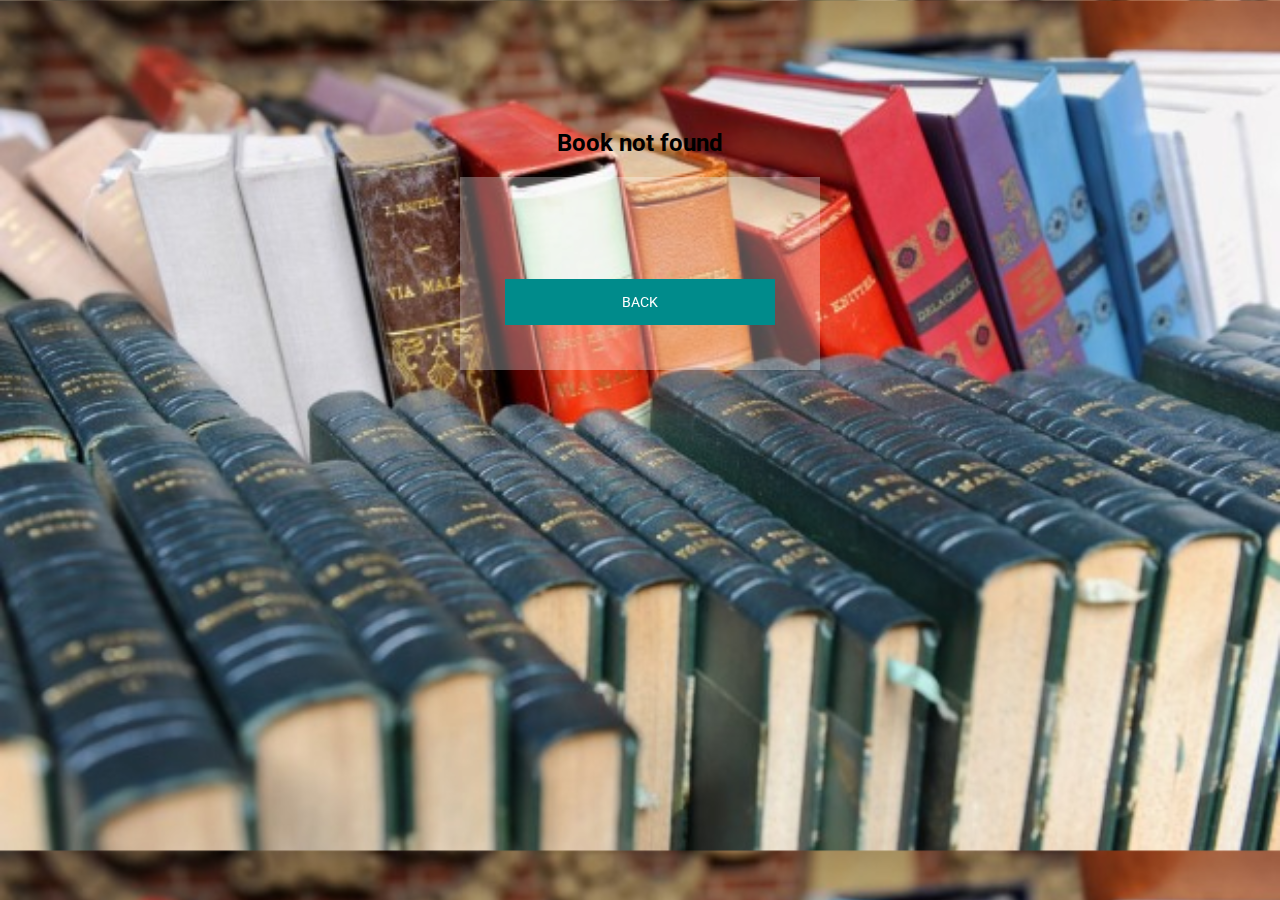
<file: book_not_found.html>
<!DOCTYPE html>
<html>
<head>
	<title> Book search</title>
	<link rel= "stylesheet" type= "text/css" href= "book_not_found.css">
</head>
<body>
<div class="login-page">
        <!--img src="book_not_found.jpg" height="250" width="300"-->
<h2> Book not found</h2>
  <div class="form">
    <form class="login-form" action='booksearch.html'>
        <br>
        <br>
        <br>
      <!--input type="text" placeholder="Enter the book name and author name"/>
	  <br>
      <input type="text" placeholder="Enter the book edition"/>
    <br>
      <input type="text" placeholder="Available or not??"/-->
<!--PUT PHP MSG HERE-->

      <button>BACK</button>
      
    </form>
  </div>
</div>

</body>
</html>
</file>
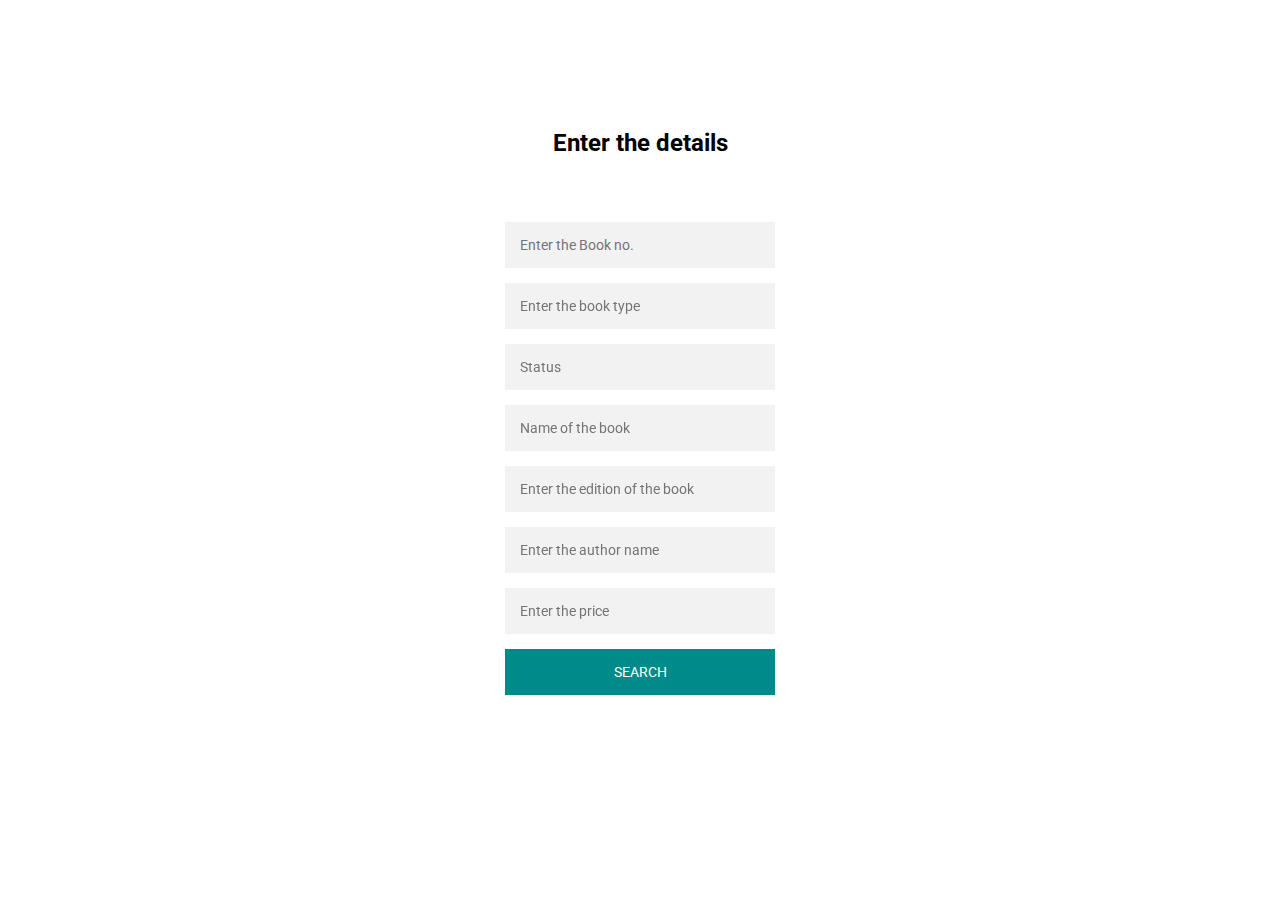
<file: bookinsert.html>
<!DOCTYPE html>
<html>
<head>
	<title> Book search</title>
	<link rel= "stylesheet" type= "text/css" href= "bookinsert.css">
</head>
<body>
<div class="login-page">
<h2> Enter the details</h2>
  <div class="form">
    <!--form class="register-form">
      <input type="text" placeholder="name"/>
      <input type="password" placeholder="password"/>
      <input type="text" placeholder="email address"/>
      <button>create</button>
      <p class="message"><a href="#"></a></p>
    </form-->
    <form class="login-form" method="POST" action="insert-books.php" >
      <input type="text" placeholder="Enter the Book no." name="bno"/>
	  <br>
      <input type="text" placeholder="Enter the book type" name="btype"/>
    <br>
      <input type="text" placeholder="Status" name="status"/>
      <br>
      <input type="text" placeholder="Name of the book" name="name"/>
      <br> <input type="text" placeholder="Enter the edition of the book" name="edition"/>
      <br> <input type="text" placeholder="Enter the author name" name="author"/>
      <br>
      <input type="text" placeholder="Enter the price" name="price"/>
      <br>
      <button>Search</button>
      
    </form>
  </div>
</div>
<!--script type = "javascript">
	$('.message a').click(function(){
	$('form').animate({height: "toggle", opacity: "toggle"}, "slow");
	});
</script-->
</body>
</html>
</file>
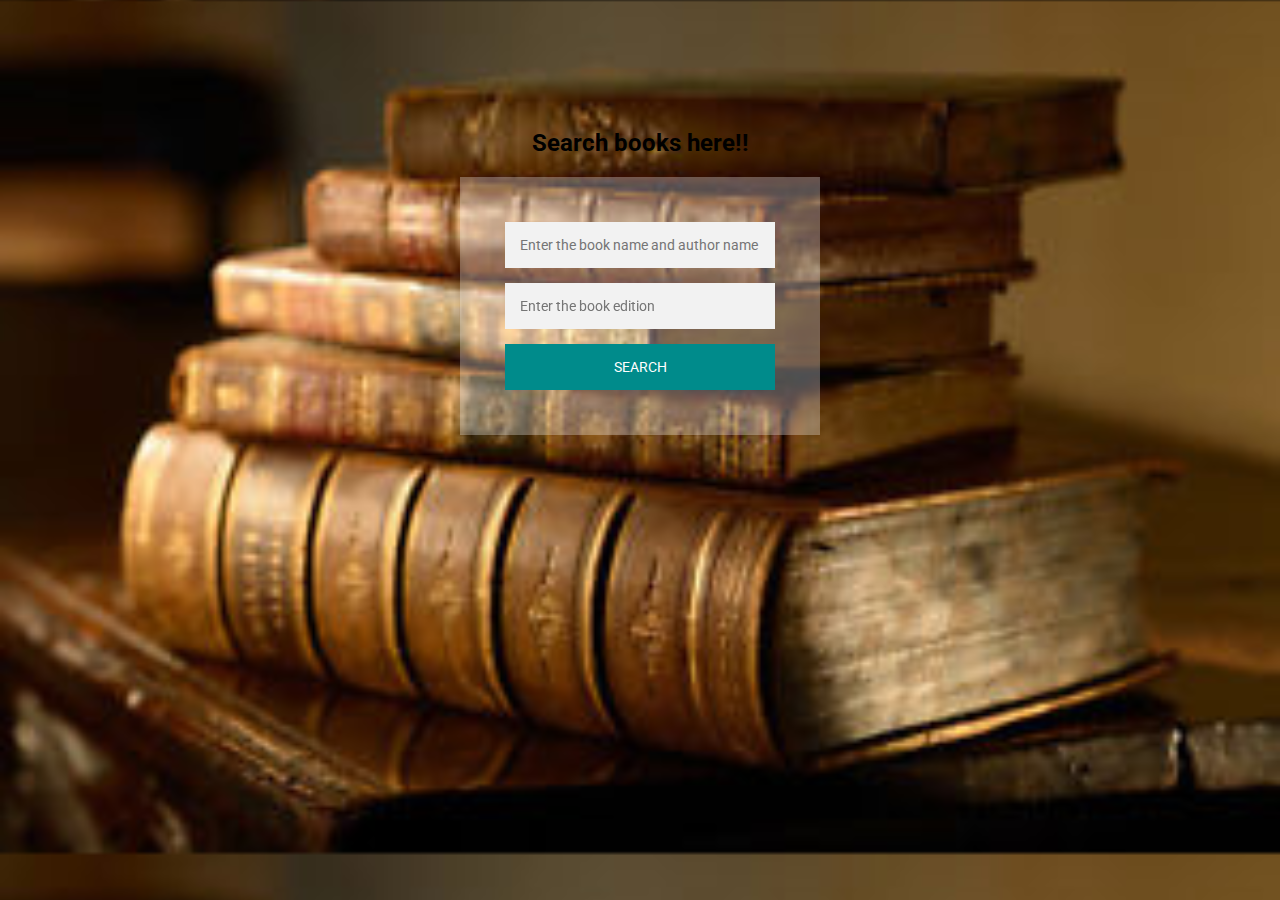
<file: booksearch.html>
<!DOCTYPE html>
<html>
<head>
	<title> Book search</title>
	<link rel= "stylesheet" type= "text/css" href= "booksearch.css">
</head>
<body>
<div class="login-page">
<h2> Search books here!!</h2>
  <div class="form">
    
    <form class="login-form" method='POST' action='bsearch.php'>
      <input type="text" placeholder="Enter the book name and author name" name='bname'/>
	  <br>
      <input type="text" placeholder="Enter the book edition" name='edition'/>
    <br>
      <!--<input type="submit" placeholder="Available or not??" name='search's/>-->
      <button>Search</button>
      
    </form>
  </div>
</div>

</body>
</html>
</file>
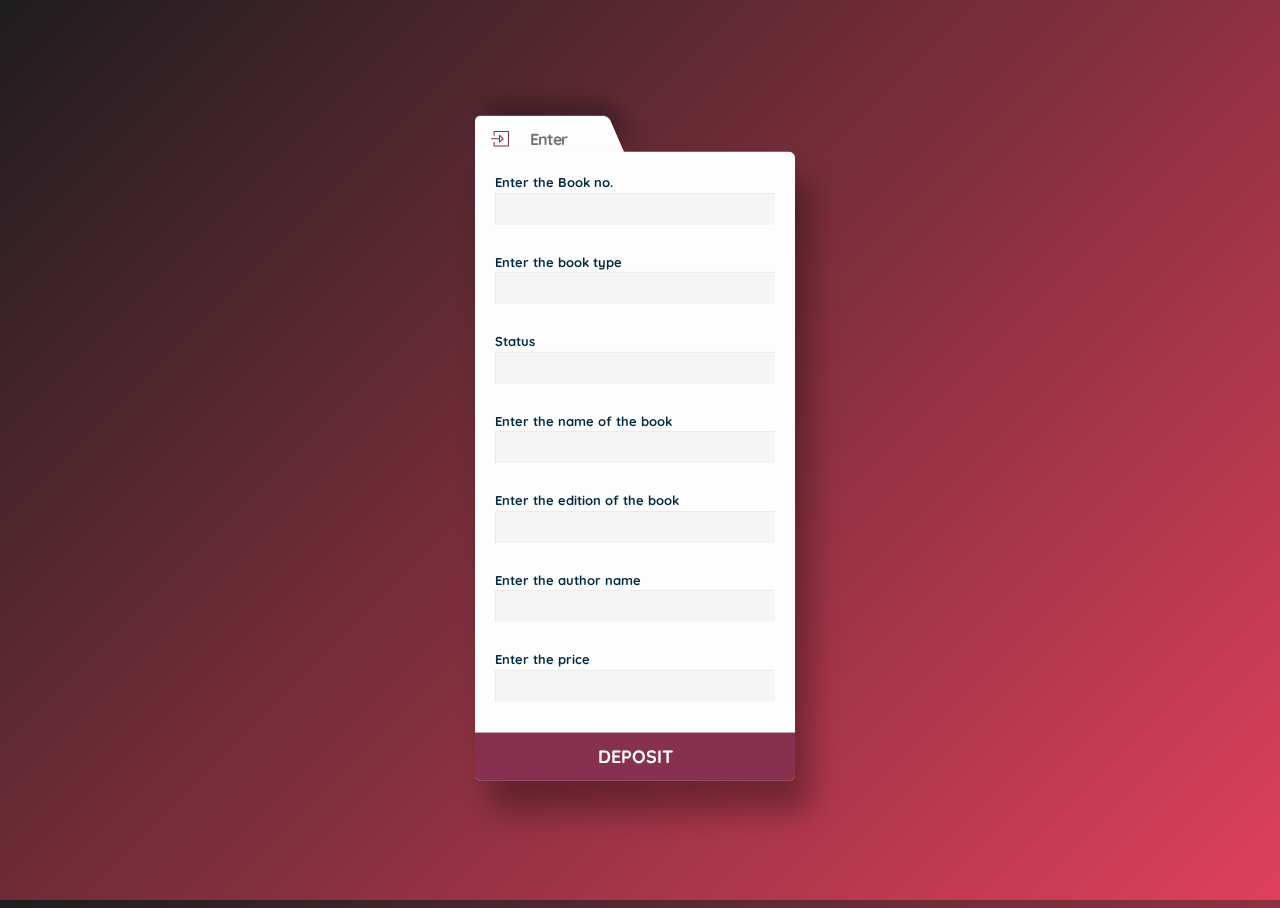
<file: insert books.html>
<!--
Follow me on
------------
Codepen: https://codepen.io/mycnlz/
Dribbble: https://dribbble.com/mycnlz
Pinterest: https://pinterest.com/mycnlz/
-->
<!DOCTYPE html>
<html>
  <head>
      <link rel= "stylesheet" type= "text/css" href= "insert books.css">  
    <script type ="text/javascript">
    $(document).ready(function() {
    $("#do_login").click(function() { 
       closeLoginInfo();
       $(this).parent().find('span').css("display","none");
       $(this).parent().find('span').removeClass("i-save");
       $(this).parent().find('span').removeClass("i-warning");
       $(this).parent().find('span').removeClass("i-close");
       
        var proceed = true;
        $("#login_form input").each(function(){
            
            if(!$.trim($(this).val())){
                $(this).parent().find('span').addClass("i-warning");
            	$(this).parent().find('span').css("display","block");  
                proceed = false;
            }
        });
       
        if(proceed) //everything looks good! proceed...
        {
            $(this).parent().find('span').addClass("i-save");
            $(this).parent().find('span').css("display","block");
        }
    });
    
    //reset previously results and hide all message on .keyup()
    $("#login_form input").keyup(function() { 
        $(this).parent().find('span').css("display","none");
    });
 
  openLoginInfo();
  setTimeout(closeLoginInfo, 1000);
});

function openLoginInfo() {
    $(document).ready(function(){ 
    	$('.b-form').css("opacity","0.01");
      $('.box-form').css("left","-37%");
      $('.box-info').css("right","-37%");
    });
}

function closeLoginInfo() {
    $(document).ready(function(){ 
    	$('.b-form').css("opacity","1");
    	$('.box-form').css("left","0px");
      $('.box-info').css("right","-5px"); 
    });
}

$(window).on('resize', function(){
      closeLoginInfo();
});
    </script>
  </head>
  
<div class='box'>
    <div class='box-form'>
      <div class='box-login-tab'></div>
      <div class='box-login-title'>
        <div class='i i-login'></div><h2>Enter details</h2>
      </div>
      <div class='box-login'>
        <div class='fieldset-body' id='login_form'>
          <!--button onclick="openLoginInfo();" class='b b-form i i-more' title='Mais Informações'></button-->
            <p class='field'>
            <label for='user'>Enter the Book no.</label>
            <input type='text' id='book no' name='book no' title='book no' />
            <span id='valida' class='i i-warning'></span>
          </p>
            <p class='field'>
            <label for='pass'>Enter the book type</label>
            <input type='text' id='book type' name='book type' title='book type' />
            <span id='valida' class='i i-close'></span>
          </p>
          <p class='field'>
              <label for='user'>Status</label>
              <input type='text' id='Check status' name='Check status' title='Check status' />
              <span id='valida' class='i i-warning'></span>
            </p>
            <p class='field'>
                    <label for='user'>Enter the name of the book</label>
                    <input type='text' id='name of the book' name='name of the book' title='name of the book' />
                    <span id='valida' class='i i-warning'></span>
                  </p>
                  <p class='field'>
                        <label for='user'>Enter the edition of the book</label>
                        <input type='text' id='edition' name='edition' title='edition' />
                        <span id='valida' class='i i-warning'></span>
                      </p> <p class='field'>
                            <label for='user'>Enter the author name</label>
                            <input type='text' id='Enter the author name' name='Enter the author name' title='Enter the author name' />
                            <span id='valida' class='i i-warning'></span>
                          </p> <p class='field'>
                                <label for='user'>Enter the price</label>
                                <input type='text' id='book price' name='book price' title='book price' />
                                <span id='valida' class='i i-warning'></span>
                              </p> 
  
            <!--label class='checkbox'>
              <input type='checkbox' value='TRUE' title='Keep me Signed in' /> Keep me Signed in
            </label-->
  
            <input type='submit' id='do_login' value='DEPOSIT' title='Deposit book' />
        </div>
      </div>
    </div>
    <!--div class='box-info'>
                <!--p><button onclick="closeLoginInfo();" class='b b-info i i-left' title='Back to Sign In'></button><h3>Need Help?</h3>
      </p-->
                <!--div class='line-wh'></div>
                <button onclick="" class='b-support' title='Forgot Password?'> Forgot Password?</button>
      <button onclick="" class='b-support' title='Contact Support'> Contact Support</button>
                <div class='line-wh'></div>
      <button onclick="" class='b-cta' title='Sign up now!'> CREATE ACCOUNT</button>
            </div-->
  </div>
  
  
   <!--div class='icon-credits'>Icons made by <a href="http://www.freepik.com" title="Freepik">Freepik</a>, <a href="http://www.flaticon.com/authors/budi-tanrim" title="Budi Tanrim">Budi Tanrim</a> & <a href="http://www.flaticon.com/authors/nice-and-serious" title="Nice and Serious">Nice and Serious</a> from <a href="http://www.flaticon.com" title="Flaticon">www.flaticon.com</a> is licensed by <a href="http://creativecommons.org/licenses/by/3.0/" title="Creative Commons BY 3.0" target="_blank">CC 3.0 BY</a></div-->
   
   </html>
</file>
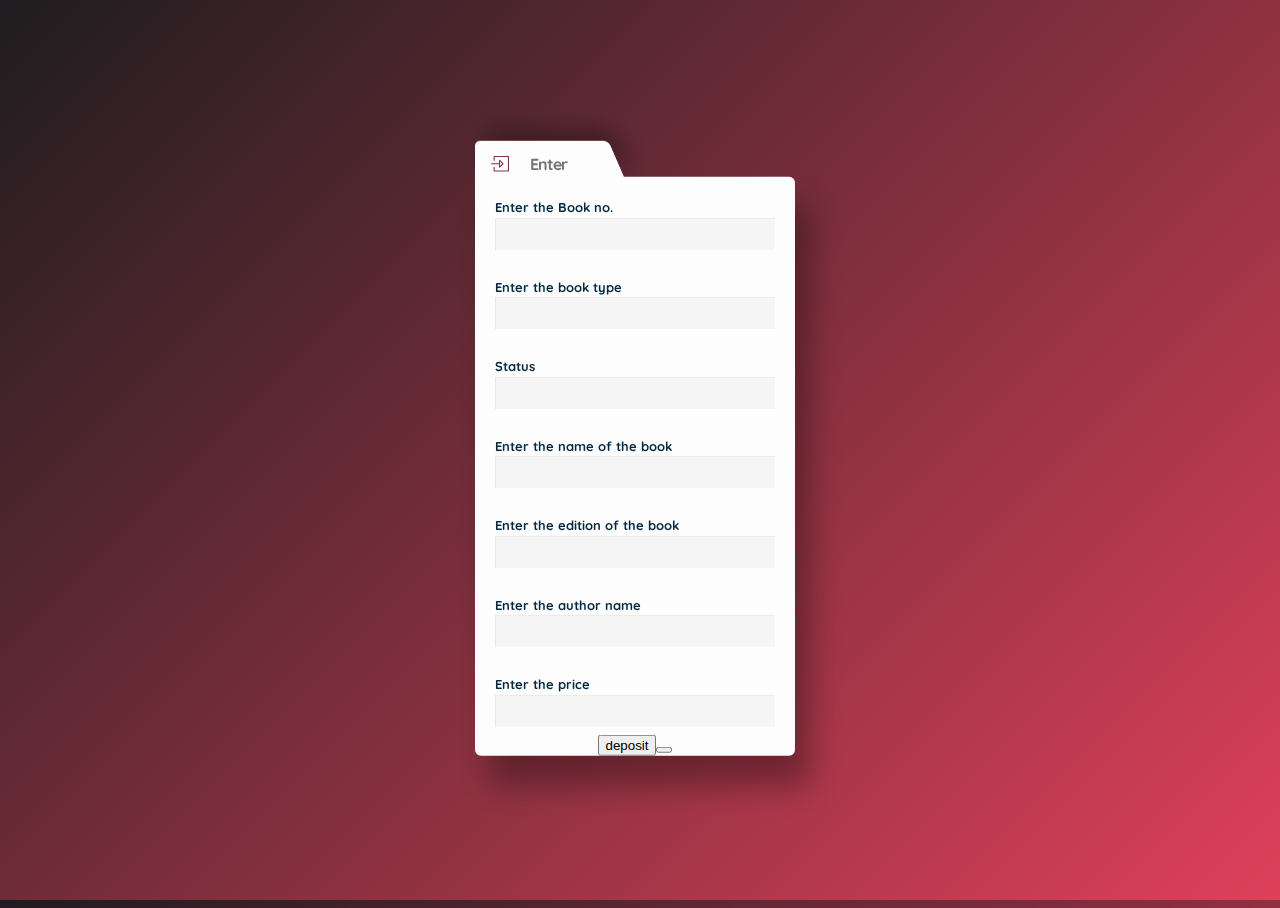
<file: insert-books.html>
<!--
Follow me on
------------
Codepen: https://codepen.io/mycnlz/
Dribbble: https://dribbble.com/mycnlz
Pinterest: https://pinterest.com/mycnlz/
-->
<!DOCTYPE html>
<html>
  <head>
      <link rel= "stylesheet" type= "text/css" href= "insert-books.css">  
    <script type ="text/javascript">
   
    
    //reset previously results and hide all message on .keyup()
  
    </script>
  </head>
  
<div class='box'>
    <div class='box-form'>
      <div class='box-login-tab'></div>
      <div class='box-login-title'>
        <div class='i i-login'></div><h2>Enter details</h2>
      </div>
      <div class='box-login'>
        <div class='fieldset-body' id='login_form' method='POST' action='insert-books.php'>
          <!--button onclick="openLoginInfo();" class='b b-form i i-more' title='Mais Informações'></button-->
            <p class='field'>
            <label for='user'>Enter the Book no.</label>
            <input type='text' id='book no' name='bno' title='book no' />
            <span id='valida' class='i i-warning'></span>
          </p>
            <p class='field'>
            <label for='pass'>Enter the book type</label>
            <input type='text' id='book type' name='btype' title='book type' />
            <span id='valida' class='i i-close'></span>
          </p>
          <p class='field'>
              <label for='user'>Status</label>
              <input type='text' id='Check status' name='status' title='Check status' />
              <span id='valida' class='i i-warning'></span>
            </p>
            <p class='field'>
                    <label for='user'>Enter the name of the book</label>
                    <input type='text' id='name of the book' name='name' title='name of the book' />
                    <span id='valida' class='i i-warning'></span>
                  </p>
                  <p class='field'>
                        <label for='user'>Enter the edition of the book</label>
                        <input type='text' id='edition' name='edition' title='edition' />
                        <span id='valida' class='i i-warning'></span>
                      </p> <p class='field'>
                            <label for='user'>Enter the author name</label>
                            <input type='text' id='Enter the author name' name='author' title='Enter the author name' />
                            <span id='valida' class='i i-warning'></span>
                          </p> <p class='field'>
                                <label for='user'>Enter the price</label>
                                <input type='text' id='book price' name='price' title='book price' />
                                <span id='valida' class='i i-warning'></span>
                              </p> 
  
            <!--label class='checkbox'>
              <input type='checkbox' value='TRUE' title='Keep me Signed in' /> Keep me Signed in
            </label-->
            <button>deposit<button>
            <!--input type='submit' id='do_login' value='DEPOSIT' title='Deposit book' /-->
        </div>
      </div>
    </div>
    <!--div class='box-info'>
                <!--p><button onclick="closeLoginInfo();" class='b b-info i i-left' title='Back to Sign In'></button><h3>Need Help?</h3>
      </p-->
                <!--div class='line-wh'></div>
                <button onclick="" class='b-support' title='Forgot Password?'> Forgot Password?</button>
      <button onclick="" class='b-support' title='Contact Support'> Contact Support</button>
                <div class='line-wh'></div>
      <button onclick="" class='b-cta' title='Sign up now!'> CREATE ACCOUNT</button>
            </div-->
  </div>
  
  
   <!--div class='icon-credits'>Icons made by <a href="http://www.freepik.com" title="Freepik">Freepik</a>, <a href="http://www.flaticon.com/authors/budi-tanrim" title="Budi Tanrim">Budi Tanrim</a> & <a href="http://www.flaticon.com/authors/nice-and-serious" title="Nice and Serious">Nice and Serious</a> from <a href="http://www.flaticon.com" title="Flaticon">www.flaticon.com</a> is licensed by <a href="http://creativecommons.org/licenses/by/3.0/" title="Creative Commons BY 3.0" target="_blank">CC 3.0 BY</a></div-->
   
   </html>
</file>
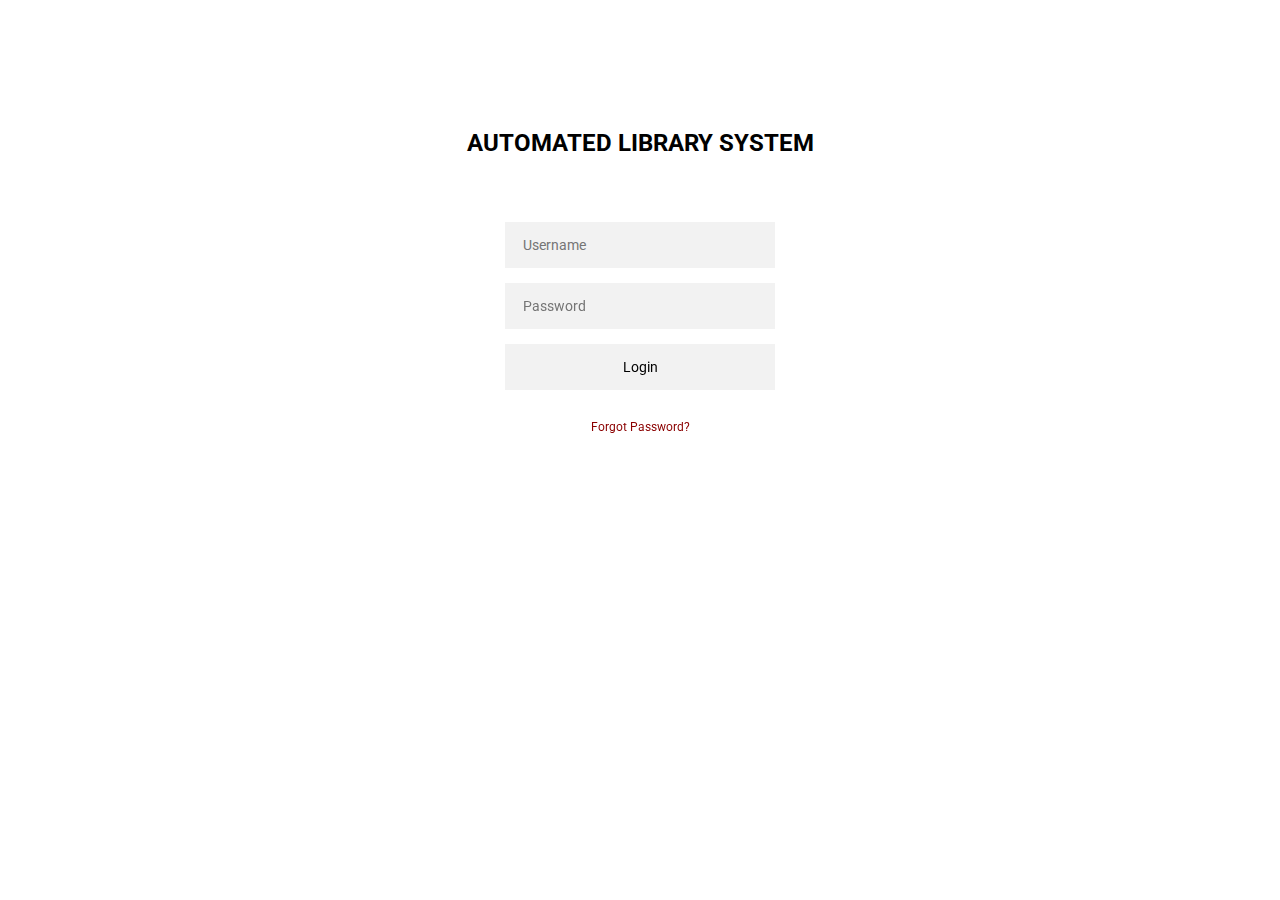
<file: login.html>
<!DOCTYPE html>
<html>
<head>
	<title> Login</title>
	<link rel= "stylesheet" type= "text/css" href= "login.css">
</head>
<body>
<div class="login-page" id="Sign-In">
<h2> AUTOMATED LIBRARY SYSTEM</h2>
  <div class="form" >
    <!--form class="register-form">
      <input type="text" placeholder="name"/>
      <input type="password" placeholder="password"/>
      <input type="text" placeholder="email address"/>
      <button>create</button>
      <p class="message"><a href="#"></a></p>
    </form-->
    <form class="login-form" method="POST" action="action_page.php">
      <input type="text" placeholder=" Username" name='user'/>
	  <br>
      <input type="password" placeholder=" Password" name='pass'/>
     <!-- <button class='submit'>login</button>-->
      <input id="button" type="submit" name="submit" value="Login">
      <p class="message"><a href="#">Forgot Password?</a></p>
    </form>
  </div>
</div>
<script type = "javascript">
	$('.message a').click(function(){
	$('form').animate({height: "toggle", opacity: "toggle"}, "slow");
	});
</script>
</body>
</html>
</file>
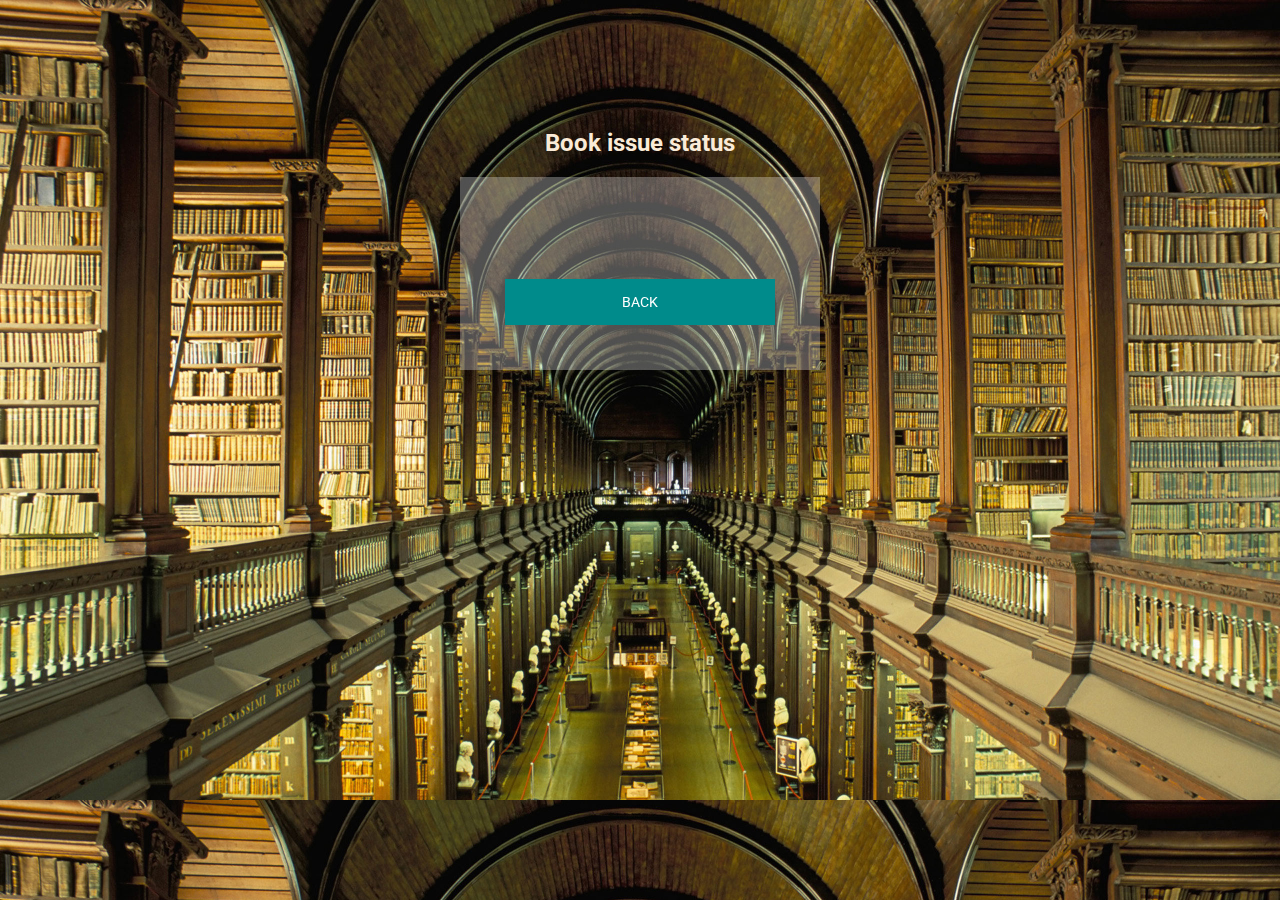
<file: no_of_books_issued.html>
<!DOCTYPE html>
<html>
<head>
	<title> Book search</title>
	<link rel= "stylesheet" type= "text/css" href= "no_of_books_issued.css">
</head>
<body>
<div class="login-page">
        <!--img src="book_not_found.jpg" height="250" width="300"-->
<h2> Book issue status</h2>
  <div class="form">
    <form class="login-form">
        <br>
        <br>
        <br>
      <!--input type="text" placeholder="Enter the book name and author name"/>
	  <br>
      <input type="text" placeholder="Enter the book edition"/>
    <br>
      <input type="text" placeholder="Available or not??"/-->
<!--PUT PHP MSG HERE-->

      <button>BACK</button>
      
    </form>
  </div>
</div>

</body>
</html>
</file>
<file: book_not_found.css>
@import url(https://fonts.googleapis.com/css?family=Roboto:300);

.login-page {
  width: 360px;
  padding: 8% 0 0;
  margin: auto;
}
.form {
  position: relative;
  z-index: 1;
  background: inherit;

  max-width: 360px;
  margin: 0 auto 100px;
  padding: 45px;
  text-align: center;
  /*box-shadow: 0 0 20px 0 rgba(0, 0, 0, 0.2), 0 5px 5px 0 rgba(0, 0, 0, 0.24);*/
  box-shadow: inset 0 0 0 3000px rgba(255,255,255,0.3);
 filter: blur(0.2px);
}
.form input {
  font-family: "Roboto", sans-serif;
  outline: 0;
  background: #f2f2f2;
  width: 100%;
  border: 0;
  margin: 0 0 15px;
  padding: 15px;
  box-sizing: border-box;
  font-size: 14px;
}
.form button {
  font-family: "Roboto", sans-serif;
  text-transform: uppercase;
  outline: 0;
  background: darkcyan;
  width: 100%;
  border: 0;
  padding: 15px;
  color: #FFFFFF;
  font-size: 14px;
  -webkit-transition: all 0.3 ease;
  transition: all 0.3 ease;
  cursor: pointer;
}
.form button:hover,.form button:active,.form button:focus {
  background: cadetblue;
}
.form .message {
  margin: 15px 0 0;
  color: #b3b3b3;
  font-size: 12px;
}
.form .message a {
  color: darkred;
  text-decoration: none;
}
.form .register-form {
  display: none;
}
.container {
  position: relative;
  z-index: 1;
  max-width: 300px;
  margin: 0 auto;
}
.container:before, .container:after {
  content: "";
  display: block;
  clear: both;
}
.container .info {
  margin: 50px auto;
  text-align: center;
}
.container .info h1 {
  margin: 0 0 15px;
  padding: 0;
  font-size: 36px;
  font-weight: 300;
  color: #1a1a1a;
}
.container .info span {
  color: #4d4d4d;
  font-size: 12px;
}
.container .info span a {
  color: #000000;
  text-decoration: none;
}
.container .info span .fa {
  color: #EF3B3A;
}
body {
  background: url("book_not_found.jpg");
  background-size: cover;
  
  font-family: "Roboto", sans-serif;
  -webkit-font-smoothing: antialiased;
  -moz-osx-font-smoothing: grayscale;      
}
h2{
	text-align: center;
}
</file>
<file: bookinsert.css>
@import url(https://fonts.googleapis.com/css?family=Roboto:300);

.login-page {
  width: 360px;
  padding: 8% 0 0;
  margin: auto;
}
.form {
  position: relative;
  z-index: 1;
  background: inherit;

  max-width: 360px;
  margin: 0 auto 100px;
  padding: 45px;
  text-align: center;
  /*box-shadow: 0 0 20px 0 rgba(0, 0, 0, 0.2), 0 5px 5px 0 rgba(0, 0, 0, 0.24);*/
  box-shadow: inset 0 0 0 3000px rgba(255,255,255,0.3);
 filter: blur(0.2px);
}
.form input {
  font-family: "Roboto", sans-serif;
  outline: 0;
  background: #f2f2f2;
  width: 100%;
  border: 0;
  margin: 0 0 15px;
  padding: 15px;
  box-sizing: border-box;
  font-size: 14px;
}
.form button {
  font-family: "Roboto", sans-serif;
  text-transform: uppercase;
  outline: 0;
  background: darkcyan;
  width: 100%;
  border: 0;
  padding: 15px;
  color: #FFFFFF;
  font-size: 14px;
  -webkit-transition: all 0.3 ease;
  transition: all 0.3 ease;
  cursor: pointer;
}
.form button:hover,.form button:active,.form button:focus {
  background: cadetblue;
}
.form .message {
  margin: 15px 0 0;
  color: #b3b3b3;
  font-size: 12px;
}
.form .message a {
  color: darkred;
  text-decoration: none;
}
.form .register-form {
  display: none;
}
.container {
  position: relative;
  z-index: 1;
  max-width: 300px;
  margin: 0 auto;
}
.container:before, .container:after {
  content: "";
  display: block;
  clear: both;
}
.container .info {
  margin: 50px auto;
  text-align: center;
}
.container .info h1 {
  margin: 0 0 15px;
  padding: 0;
  font-size: 36px;
  font-weight: 300;
  color: #1a1a1a;
}
.container .info span {
  color: #4d4d4d;
  font-size: 12px;
}
.container .info span a {
  color: #000000;
  text-decoration: none;
}
.container .info span .fa {
  color: #EF3B3A;
}
body {
  background: url("http://www.planwallpaper.com/static/images/nature_backgrounds_elegant_background_pictures_7072.jpg");
  background-size: cover;
  
  font-family: "Roboto", sans-serif;
  -webkit-font-smoothing: antialiased;
  -moz-osx-font-smoothing: grayscale;      
}
h2{
	text-align: center;
}
</file>
<file: booksearch.css>
@import url(https://fonts.googleapis.com/css?family=Roboto:300);

.login-page {
  width: 360px;
  padding: 8% 0 0;
  margin: auto;
}
.form {
  position: relative;
  z-index: 1;
  background: inherit;

  max-width: 360px;
  margin: 0 auto 100px;
  padding: 45px;
  text-align: center;
  /*box-shadow: 0 0 20px 0 rgba(0, 0, 0, 0.2), 0 5px 5px 0 rgba(0, 0, 0, 0.24);*/
  box-shadow: inset 0 0 0 3000px rgba(255,255,255,0.3);
 filter: blur(0.2px);
}
.form input {
  font-family: "Roboto", sans-serif;
  outline: 0;
  background: #f2f2f2;
  width: 100%;
  border: 0;
  margin: 0 0 15px;
  padding: 15px;
  box-sizing: border-box;
  font-size: 14px;
}
.form button {
  font-family: "Roboto", sans-serif;
  text-transform: uppercase;
  outline: 0;
  background: darkcyan;
  width: 100%;
  border: 0;
  padding: 15px;
  color: #FFFFFF;
  font-size: 14px;
  -webkit-transition: all 0.3 ease;
  transition: all 0.3 ease;
  cursor: pointer;
}
.form button:hover,.form button:active,.form button:focus {
  background: cadetblue;
}
.form .message {
  margin: 15px 0 0;
  color: #b3b3b3;
  font-size: 12px;
}
.form .message a {
  color: darkred;
  text-decoration: none;
}
.form .register-form {
  display: none;
}
.container {
  position: relative;
  z-index: 1;
  max-width: 300px;
  margin: 0 auto;
}
.container:before, .container:after {
  content: "";
  display: block;
  clear: both;
}
.container .info {
  margin: 50px auto;
  text-align: center;
}
.container .info h1 {
  margin: 0 0 15px;
  padding: 0;
  font-size: 36px;
  font-weight: 300;
  color: #1a1a1a;
}
.container .info span {
  color: #4d4d4d;
  font-size: 12px;
}
.container .info span a {
  color: #000000;
  text-decoration: none;
}
.container .info span .fa {
  color: #EF3B3A;
}
body {
  background: url("book1.jpg");
  background-size: cover;
  
  font-family: "Roboto", sans-serif;
  -webkit-font-smoothing: antialiased;
  -moz-osx-font-smoothing: grayscale;      
}
h2{
	text-align: center;
}
</file>
<file: insert books.css>
@import 'https://fonts.googleapis.com/css?family=Open+Sans|Quicksand:400,700';

/*--------------------
General Style
---------------------*/
*,
*::before,
*::after {
  box-sizing: border-box;
}

body,
html {
  height: 100%;
  font-family: 'Quicksand', sans-serif;
  -webkit-font-smoothing: antialiased;
  -moz-osx-font-smoothing: grayscale;
}

body {
  background: rgba(30,29,31,1);
background: -moz-linear-gradient(-45deg, rgba(30,29,31,1) 0%, rgba(223,64,90,1) 100%);
background: -webkit-gradient(left top, right bottom, color-stop(0%, rgba(30,29,31,1)), color-stop(100%, rgba(223,64,90,1)));
background: -webkit-linear-gradient(-45deg, rgba(30,29,31,1) 0%, rgba(223,64,90,1) 100%);
background: -o-linear-gradient(-45deg, rgba(30,29,31,1) 0%, rgba(223,64,90,1) 100%);
background: -ms-linear-gradient(-45deg, rgba(30,29,31,1) 0%, rgba(223,64,90,1) 100%);
background: linear-gradient(135deg, rgba(30,29,31,1) 0%, rgba(223,64,90,1) 100%);
filter: progid:DXImageTransform.Microsoft.gradient( startColorstr='#1e1d1f', endColorstr='#df405a', GradientType=1 );
}

/*--------------------
Text
---------------------*/

h2, h3 {
  font-size: 16px;
	letter-spacing: -1px;
  line-height: 20px;
}

h2 {
	color: #747474;
	text-align: center;
}

h3 {
	color: #032942;
	text-align: right;
}

/*--------------------
Icons
---------------------*/
.i {
  width: 20px;
  height: 20px;
}

.i-login {
  margin: 13px 0px 0px 15px;
  position: relative;
  float: left;
  background-image: url([data-uri]);
  background-size: 18px 18px;
  background-repeat: no-repeat;
  background-position: center;
}

.i-more {
  background-image: url([data-uri]);
  background-size: 20px 20px;
  background-repeat: no-repeat;
  background-position: center;
}

.i-save {
  background-image: url([data-uri]);
  background-size: 20px 20px;
  background-repeat: no-repeat;
  background-position: center;
}

.i-warning {
  background-image: url([data-uri]);
  background-size: 20px 20px;
  background-repeat: no-repeat;
  background-position: center;
}

.i-close {
  background-image: url([data-uri]);
  background-size: 20px 20px;
  background-repeat: no-repeat;
  background-position: center;
}

.i-left {
  background-image: url([data-uri]);
  background-size: 16px 16px;
  background-repeat: no-repeat;
  background-position: center;
}

/*--------------------
Login Box
---------------------*/

.box {
  width: 330px;
  position: absolute;
  top: 50%;
  left: 50%;
  
  -webkit-transform: translate(-50%, -50%);
          transform: translate(-50%, -50%);
}

.box-form {
  width: 320px;
  position: relative;
  z-index: 1;
}

.box-login-tab {
	width: 50%;
	height: 40px;
	background: #fdfdfd;
	position: relative;
	float: left;
	z-index: 1;
  
  -webkit-border-radius: 6px 6px 0 0;
     -moz-border-radius: 6px 6px 0 0;
          border-radius: 6px 6px 0 0;
  
	-webkit-transform: perspective(5px) rotateX(0.93deg) translateZ(-1px);
	        transform: perspective(5px) rotateX(0.93deg) translateZ(-1px);
	-webkit-transform-origin: 0 0;
	        transform-origin: 0 0;
	-webkit-backface-visibility: hidden;
	        backface-visibility: hidden;
	
	-webkit-box-shadow: 15px -15px 30px rgba(0,0,0,0.32);
     -moz-box-shadow: 15px -15px 30px rgba(0,0,0,0.32);
          box-shadow: 15px -15px 30px rgba(0,0,0,0.32);
}

.box-login-title {
	width: 35%;
	height: 40px;
	position: absolute;
	float: left;
	z-index: 2;
}

.box-login {
  position: relative;
  top: -4px;
  width: 320px;
  background: #fdfdfd;
  text-align: center;
  overflow: hidden;
  z-index: 2;
  
  -webkit-border-top-right-radius: 6px;
  -webkit-border-bottom-left-radius: 6px;
  -webkit-border-bottom-right-radius: 6px;
  -moz-border-radius-topright: 6px;
  -moz-border-radius-bottomleft: 6px;
  -moz-border-radius-bottomright: 6px;
   border-top-right-radius: 6px;
   border-bottom-left-radius: 6px;
   border-bottom-right-radius: 6px;
  
  -webkit-box-shadow: 15px 30px 30px rgba(0,0,0,0.32);
     -moz-box-shadow: 15px 30px 30px rgba(0,0,0,0.32);
          box-shadow: 15px 30px 30px rgba(0,0,0,0.32);
}

.box-info {
	width: 260px;
	top: 60px;
  position: absolute;
	right: -5px;
	padding: 15px 15px 15px 30px;
	background-color: rgba(255,255,255,0.6);
	border: 1px solid rgba(255,255,255,0.2);
	z-index: 0;
	
	-webkit-border-radius: 6px;
     -moz-border-radius: 6px;
          border-radius: 6px;
    
    -webkit-box-shadow: 15px 30px 30px rgba(0,0,0,0.32);
    -moz-box-shadow: 15px 30px 30px rgba(0,0,0,0.32);
    box-shadow: 15px 30px 30px rgba(0,0,0,0.32);
}

.line-wh {
 	width: 100%;
  height: 1px;
  top: 0px;
  margin: 12px auto;
	position: relative;
	border-top: 1px solid rgba(255,255,255,0.3);
}

/*--------------------
Form
---------------------*/

a { text-decoration: none; }

button:focus { outline:0; }

.b {
	height: 24px;
	line-height: 24px;
	background-color: transparent;
  border: none;
  cursor: pointer;
}

.b-form {
	opacity: 0.5;
	margin: 10px 20px;
  float: right;
}

.b-info {
  opacity: 0.5;
  float: left;
}

.b-form:hover, 
.b-info:hover {
  opacity: 1;
}

.b-support, .b-cta {
	width: 100%;
	padding: 0px 15px;
  font-family: 'Quicksand', sans-serif;
  font-weight: 700;
  letter-spacing: -1px;
  font-size: 16px;
  line-height: 32px;
  cursor: pointer;
    
  -webkit-border-radius: 16px;
     -moz-border-radius: 16px;
          border-radius: 16px;
}

.b-support {
  border: #87314e 1px solid;
  background-color: transparent;
  color: #87314e;
  margin: 6px 0;
}

.b-cta {
  border: #df405a 1px solid;
  background-color: #df405a;
  color: #fff;
}

.b-support:hover, .b-cta:hover {
  color: #fff;
	background-color: #87314e;
	border: #87314e 1px solid;
}

.fieldset-body {
    display: table;
}

.fieldset-body p {
    width: 100%;
    display: inline-table;
    padding: 5px 20px;
    margin-bottom:2px;
}

label {
	float: left;
  width: 100%;
	top: 0px;
	color: #032942;
	font-size: 13px;
	font-weight: 700;
	text-align: left;
	line-height: 1.5;
}

label.checkbox {
	float: left;
  padding: 5px 20px;
	line-height: 1.7;
}

input[type=text],
input[type=password] {
    width: 100%;
    height: 32px;
    padding: 0px 10px;
    background-color: rgba(0,0,0,0.03);
    border: none;
    display: inline;
    color: #303030;
    font-size: 16px;
    font-weight: 400;
    float: left;
    
    -webkit-box-shadow: inset 1px 1px 0px rgba(0,0,0,0.05), 1px 1px 0px rgba(255,255,255,1);
    -moz-box-shadow: inset 1px 1px 0px rgba(0,0,0,0.05), 1px 1px 0px rgba(255,255,255,1);
    box-shadow: inset 1px 1px 0px rgba(0,0,0,0.05), 1px 1px 0px rgba(255,255,255,1);
}

input[type=text]:focus,
input[type=password]:focus {
    background-color: #f8f8c6;
    outline: none;
}

input[type=submit]  {
  width: 100%;
  height: 48px;
  margin-top: 24px;
  padding: 0px 20px;
  font-family: 'Quicksand', sans-serif;
	font-weight: 700;
	font-size: 18px;
	color: #fff;
  line-height: 40px;
  text-align: center;
  background-color: #87314e;
	border: 1px #87314e solid;
	opacity: 1;
	cursor: pointer;
}

input[type=submit]:hover {
	background-color: #df405a;
  border: 1px #df405a solid;
}

input[type=submit]:focus {
	outline: none;
}

p.field span.i {
	width: 24px;
  height: 24px;
  float: right;
  position: relative;
  margin-top: -26px;
  right: 2px;
  z-index: 2;
  display: none;
            
  -webkit-animation: bounceIn 0.6s linear;
     -moz-animation: bounceIn 0.6s linear;
  	   -o-animation: bounceIn 0.6s linear;
          animation: bounceIn 0.6s linear;
}

/*--------------------
Transitions
---------------------*/

.box-form, .box-info, .b, .b-support, .b-cta,
input[type=submit], p.field span.i {
    
	-webkit-transition: all 0.3s;
     -moz-transition: all 0.3s;
      -ms-transition: all 0.3s;
       -o-transition: all 0.3s;
          transition: all 0.3s;
}

/*--------------------
Credits
---------------------*/

.icon-credits {
  width: 100%;
  position: absolute;
  bottom: 4px;
  font-family:'Open Sans', 'Helvetica Neue', Helvetica, sans-serif;
  font-size: 12px;
  color: rgba(255,255,255,0.1);
  text-align: center;
  z-index: -1;
}

.icon-credits a {
  text-decoration: none;
  color: rgba(255,255,255,0.2);
}
</file>
<file: insert-books.css>
@import 'https://fonts.googleapis.com/css?family=Open+Sans|Quicksand:400,700';

/*--------------------
General Style
---------------------*/
*,
*::before,
*::after {
  box-sizing: border-box;
}

body,
html {
  height: 100%;
  font-family: 'Quicksand', sans-serif;
  -webkit-font-smoothing: antialiased;
  -moz-osx-font-smoothing: grayscale;
}

body {
  background: rgba(30,29,31,1);
background: -moz-linear-gradient(-45deg, rgba(30,29,31,1) 0%, rgba(223,64,90,1) 100%);
background: -webkit-gradient(left top, right bottom, color-stop(0%, rgba(30,29,31,1)), color-stop(100%, rgba(223,64,90,1)));
background: -webkit-linear-gradient(-45deg, rgba(30,29,31,1) 0%, rgba(223,64,90,1) 100%);
background: -o-linear-gradient(-45deg, rgba(30,29,31,1) 0%, rgba(223,64,90,1) 100%);
background: -ms-linear-gradient(-45deg, rgba(30,29,31,1) 0%, rgba(223,64,90,1) 100%);
background: linear-gradient(135deg, rgba(30,29,31,1) 0%, rgba(223,64,90,1) 100%);
filter: progid:DXImageTransform.Microsoft.gradient( startColorstr='#1e1d1f', endColorstr='#df405a', GradientType=1 );
}

/*--------------------
Text
---------------------*/

h2, h3 {
  font-size: 16px;
	letter-spacing: -1px;
  line-height: 20px;
}

h2 {
	color: #747474;
	text-align: center;
}

h3 {
	color: #032942;
	text-align: right;
}

/*--------------------
Icons
---------------------*/
.i {
  width: 20px;
  height: 20px;
}

.i-login {
  margin: 13px 0px 0px 15px;
  position: relative;
  float: left;
  background-image: url([data-uri]);
  background-size: 18px 18px;
  background-repeat: no-repeat;
  background-position: center;
}

.i-more {
  background-image: url([data-uri]);
  background-size: 20px 20px;
  background-repeat: no-repeat;
  background-position: center;
}

.i-save {
  background-image: url([data-uri]);
  background-size: 20px 20px;
  background-repeat: no-repeat;
  background-position: center;
}

.i-warning {
  background-image: url([data-uri]);
  background-size: 20px 20px;
  background-repeat: no-repeat;
  background-position: center;
}

.i-close {
  background-image: url([data-uri]);
  background-size: 20px 20px;
  background-repeat: no-repeat;
  background-position: center;
}

.i-left {
  background-image: url([data-uri]);
  background-size: 16px 16px;
  background-repeat: no-repeat;
  background-position: center;
}

/*--------------------
Login Box
---------------------*/

.box {
  width: 330px;
  position: absolute;
  top: 50%;
  left: 50%;
  
  -webkit-transform: translate(-50%, -50%);
          transform: translate(-50%, -50%);
}

.box-form {
  width: 320px;
  position: relative;
  z-index: 1;
}

.box-login-tab {
	width: 50%;
	height: 40px;
	background: #fdfdfd;
	position: relative;
	float: left;
	z-index: 1;
  
  -webkit-border-radius: 6px 6px 0 0;
     -moz-border-radius: 6px 6px 0 0;
          border-radius: 6px 6px 0 0;
  
	-webkit-transform: perspective(5px) rotateX(0.93deg) translateZ(-1px);
	        transform: perspective(5px) rotateX(0.93deg) translateZ(-1px);
	-webkit-transform-origin: 0 0;
	        transform-origin: 0 0;
	-webkit-backface-visibility: hidden;
	        backface-visibility: hidden;
	
	-webkit-box-shadow: 15px -15px 30px rgba(0,0,0,0.32);
     -moz-box-shadow: 15px -15px 30px rgba(0,0,0,0.32);
          box-shadow: 15px -15px 30px rgba(0,0,0,0.32);
}

.box-login-title {
	width: 35%;
	height: 40px;
	position: absolute;
	float: left;
	z-index: 2;
}

.box-login {
  position: relative;
  top: -4px;
  width: 320px;
  background: #fdfdfd;
  text-align: center;
  overflow: hidden;
  z-index: 2;
  
  -webkit-border-top-right-radius: 6px;
  -webkit-border-bottom-left-radius: 6px;
  -webkit-border-bottom-right-radius: 6px;
  -moz-border-radius-topright: 6px;
  -moz-border-radius-bottomleft: 6px;
  -moz-border-radius-bottomright: 6px;
   border-top-right-radius: 6px;
   border-bottom-left-radius: 6px;
   border-bottom-right-radius: 6px;
  
  -webkit-box-shadow: 15px 30px 30px rgba(0,0,0,0.32);
     -moz-box-shadow: 15px 30px 30px rgba(0,0,0,0.32);
          box-shadow: 15px 30px 30px rgba(0,0,0,0.32);
}

.box-info {
	width: 260px;
	top: 60px;
  position: absolute;
	right: -5px;
	padding: 15px 15px 15px 30px;
	background-color: rgba(255,255,255,0.6);
	border: 1px solid rgba(255,255,255,0.2);
	z-index: 0;
	
	-webkit-border-radius: 6px;
     -moz-border-radius: 6px;
          border-radius: 6px;
    
    -webkit-box-shadow: 15px 30px 30px rgba(0,0,0,0.32);
    -moz-box-shadow: 15px 30px 30px rgba(0,0,0,0.32);
    box-shadow: 15px 30px 30px rgba(0,0,0,0.32);
}

.line-wh {
 	width: 100%;
  height: 1px;
  top: 0px;
  margin: 12px auto;
	position: relative;
	border-top: 1px solid rgba(255,255,255,0.3);
}

/*--------------------
Form
---------------------*/

a { text-decoration: none; }

button:focus { outline:0; }

.b {
	height: 24px;
	line-height: 24px;
	background-color: transparent;
  border: none;
  cursor: pointer;
}

.b-form {
	opacity: 0.5;
	margin: 10px 20px;
  float: right;
}

.b-info {
  opacity: 0.5;
  float: left;
}

.b-form:hover, 
.b-info:hover {
  opacity: 1;
}

.b-support, .b-cta {
	width: 100%;
	padding: 0px 15px;
  font-family: 'Quicksand', sans-serif;
  font-weight: 700;
  letter-spacing: -1px;
  font-size: 16px;
  line-height: 32px;
  cursor: pointer;
    
  -webkit-border-radius: 16px;
     -moz-border-radius: 16px;
          border-radius: 16px;
}

.b-support {
  border: #87314e 1px solid;
  background-color: transparent;
  color: #87314e;
  margin: 6px 0;
}

.b-cta {
  border: #df405a 1px solid;
  background-color: #df405a;
  color: #fff;
}

.b-support:hover, .b-cta:hover {
  color: #fff;
	background-color: #87314e;
	border: #87314e 1px solid;
}

.fieldset-body {
    display: table;
}

.fieldset-body p {
    width: 100%;
    display: inline-table;
    padding: 5px 20px;
    margin-bottom:2px;
}

label {
	float: left;
  width: 100%;
	top: 0px;
	color: #032942;
	font-size: 13px;
	font-weight: 700;
	text-align: left;
	line-height: 1.5;
}

label.checkbox {
	float: left;
  padding: 5px 20px;
	line-height: 1.7;
}

input[type=text],
input[type=password] {
    width: 100%;
    height: 32px;
    padding: 0px 10px;
    background-color: rgba(0,0,0,0.03);
    border: none;
    display: inline;
    color: #303030;
    font-size: 16px;
    font-weight: 400;
    float: left;
    
    -webkit-box-shadow: inset 1px 1px 0px rgba(0,0,0,0.05), 1px 1px 0px rgba(255,255,255,1);
    -moz-box-shadow: inset 1px 1px 0px rgba(0,0,0,0.05), 1px 1px 0px rgba(255,255,255,1);
    box-shadow: inset 1px 1px 0px rgba(0,0,0,0.05), 1px 1px 0px rgba(255,255,255,1);
}

input[type=text]:focus,
input[type=password]:focus {
    background-color: #f8f8c6;
    outline: none;
}

input[type=submit]  {
  width: 100%;
  height: 48px;
  margin-top: 24px;
  padding: 0px 20px;
  font-family: 'Quicksand', sans-serif;
	font-weight: 700;
	font-size: 18px;
	color: #fff;
  line-height: 40px;
  text-align: center;
  background-color: #87314e;
	border: 1px #87314e solid;
	opacity: 1;
	cursor: pointer;
}

input[type=submit]:hover {
	background-color: #df405a;
  border: 1px #df405a solid;
}

input[type=submit]:focus {
	outline: none;
}

p.field span.i {
	width: 24px;
  height: 24px;
  float: right;
  position: relative;
  margin-top: -26px;
  right: 2px;
  z-index: 2;
  display: none;
            
  -webkit-animation: bounceIn 0.6s linear;
     -moz-animation: bounceIn 0.6s linear;
  	   -o-animation: bounceIn 0.6s linear;
          animation: bounceIn 0.6s linear;
}

/*--------------------
Transitions
---------------------*/

.box-form, .box-info, .b, .b-support, .b-cta,
input[type=submit], p.field span.i {
    
	-webkit-transition: all 0.3s;
     -moz-transition: all 0.3s;
      -ms-transition: all 0.3s;
       -o-transition: all 0.3s;
          transition: all 0.3s;
}

/*--------------------
Credits
---------------------*/

.icon-credits {
  width: 100%;
  position: absolute;
  bottom: 4px;
  font-family:'Open Sans', 'Helvetica Neue', Helvetica, sans-serif;
  font-size: 12px;
  color: rgba(255,255,255,0.1);
  text-align: center;
  z-index: -1;
}

.icon-credits a {
  text-decoration: none;
  color: rgba(255,255,255,0.2);
}
</file>
<file: login.css>
@import url(https://fonts.googleapis.com/css?family=Roboto:300);

.login-page {
  width: 360px;
  padding: 8% 0 0;
  margin: auto;
}
.form {
  position: relative;
  z-index: 1;
  background: inherit;

  max-width: 360px;
  margin: 0 auto 100px;
  padding: 45px;
  text-align: center;
  /*box-shadow: 0 0 20px 0 rgba(0, 0, 0, 0.2), 0 5px 5px 0 rgba(0, 0, 0, 0.24);*/
  box-shadow: inset 0 0 0 3000px rgba(255,255,255,0.3);
 filter: blur(0.2px);
}
.form input {
  font-family: "Roboto", sans-serif;
  outline: 0;
  background: #f2f2f2;
  width: 100%;
  border: 0;
  margin: 0 0 15px;
  padding: 15px;
  box-sizing: border-box;
  font-size: 14px;
}
.form button {
  font-family: "Roboto", sans-serif;
  text-transform: uppercase;
  outline: 0;
  background: darkcyan;
  width: 100%;
  border: 0;
  padding: 15px;
  color: #FFFFFF;
  font-size: 14px;
  -webkit-transition: all 0.3 ease;
  transition: all 0.3 ease;
  cursor: pointer;
}
.form button:hover,.form button:active,.form button:focus {
  background: cadetblue;
}
.form .message {
  margin: 15px 0 0;
  color: #b3b3b3;
  font-size: 12px;
}
.form .message a {
  color: darkred;
  text-decoration: none;
}
.form .register-form {
  display: none;
}
.container {
  position: relative;
  z-index: 1;
  max-width: 300px;
  margin: 0 auto;
}
.container:before, .container:after {
  content: "";
  display: block;
  clear: both;
}
.container .info {
  margin: 50px auto;
  text-align: center;
}
.container .info h1 {
  margin: 0 0 15px;
  padding: 0;
  font-size: 36px;
  font-weight: 300;
  color: #1a1a1a;
}
.container .info span {
  color: #4d4d4d;
  font-size: 12px;
}
.container .info span a {
  color: #000000;
  text-decoration: none;
}
.container .info span .fa {
  color: #EF3B3A;
}
body {
  background: url("https://static.pexels.com/photos/159621/open-book-library-education-read-159621.jpeg");
  background-size: cover;
  
  font-family: "Roboto", sans-serif;
  -webkit-font-smoothing: antialiased;
  -moz-osx-font-smoothing: grayscale;      
}
h2{
	text-align: center;
}
</file>
<file: no_of_books_issued.css>
@import url(https://fonts.googleapis.com/css?family=Roboto:300);

.login-page {
  width: 360px;
  padding: 8% 0 0;
  margin: auto;
}
.form {
  position: relative;
  z-index: 1;
  background: inherit;

  max-width: 360px;
  margin: 0 auto 100px;
  padding: 45px;
  text-align: center;
  /*box-shadow: 0 0 20px 0 rgba(0, 0, 0, 0.2), 0 5px 5px 0 rgba(0, 0, 0, 0.24);*/
  box-shadow: inset 0 0 0 3000px rgba(255,255,255,0.3);
 filter: blur(0.2px);
}
.form input {
  font-family: "Roboto", sans-serif;
  outline: 0;
  background: #f2f2f2;
  width: 100%;
  border: 0;
  margin: 0 0 15px;
  padding: 15px;
  box-sizing: border-box;
  font-size: 14px;
}
.form button {
  font-family: "Roboto", sans-serif;
  text-transform: uppercase;
  outline: 0;
  background: darkcyan;
  width: 100%;
  border: 0;
  padding: 15px;
  color: #FFFFFF;
  font-size: 14px;
  -webkit-transition: all 0.3 ease;
  transition: all 0.3 ease;
  cursor: pointer;
}
.form button:hover,.form button:active,.form button:focus {
  background: cadetblue;
}
.form .message {
  margin: 15px 0 0;
  color: #b3b3b3;
  font-size: 12px;
}
.form .message a {
  color: darkred;
  text-decoration: none;
}
.form .register-form {
  display: none;
}
.container {
  position: relative;
  z-index: 1;
  max-width: 300px;
  margin: 0 auto;
}
.container:before, .container:after {
  content: "";
  display: block;
  clear: both;
}
.container .info {
  margin: 50px auto;
  text-align: center;
}
.container .info h1 {
  margin: 0 0 15px;
  padding: 0;
  font-size: 36px;
  font-weight: 300;
  color: #1a1a1a;
}
.container .info span {
  color: #4d4d4d;
  font-size: 12px;
}
.container .info span a {
  color: #000000;
  text-decoration: none;
}
.container .info span .fa {
  color: #EF3B3A;
}
body {
  background: url("no_of_books_issued.jpg");
  background-size: cover;
  
  font-family: "Roboto", sans-serif;
  -webkit-font-smoothing: antialiased;
  -moz-osx-font-smoothing: grayscale;      
}
h2{
    text-align: center;
    color: antiquewhite;
}
</file>
